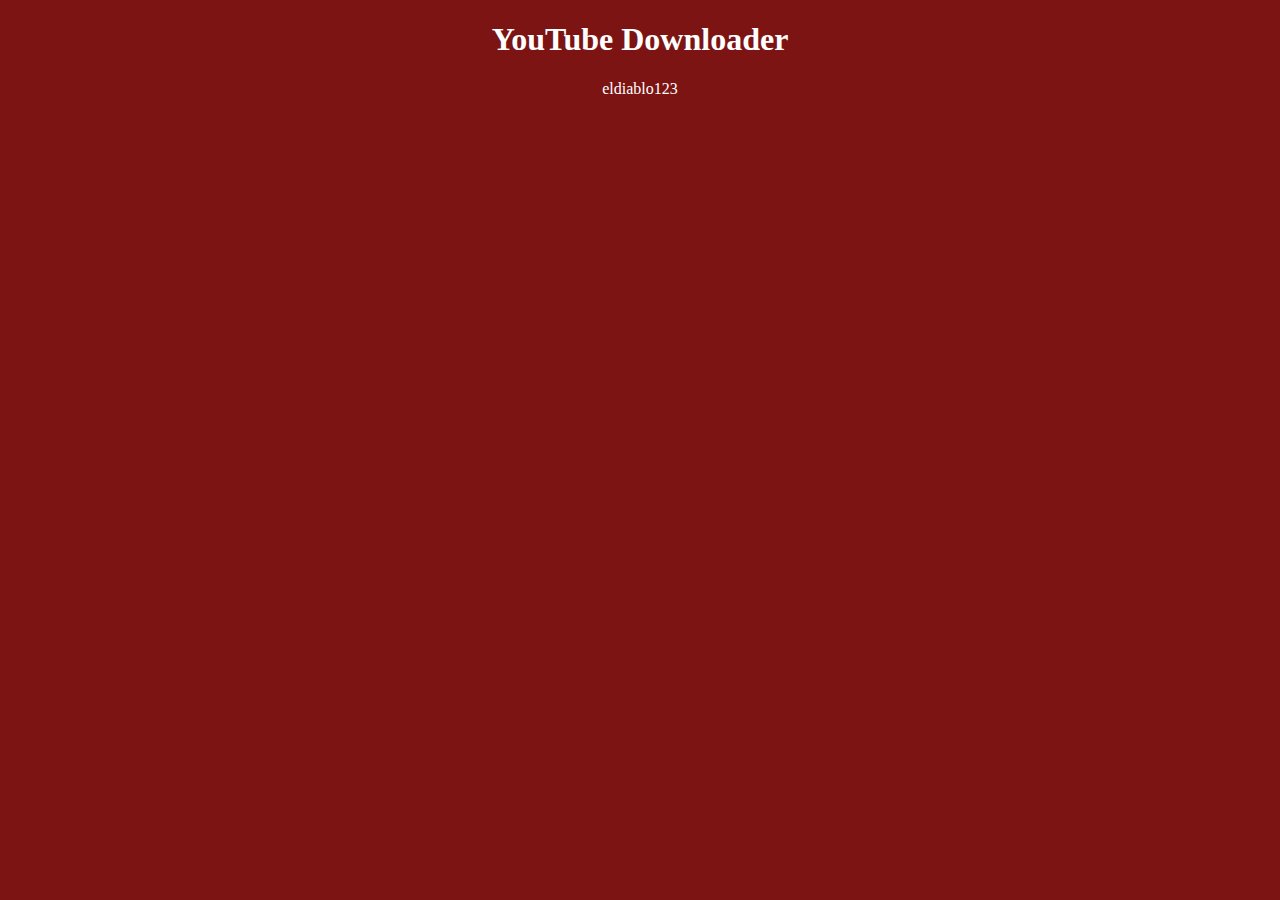
<file: Dotatek do przeglądarki - YouTube Downloader/Chrome/assets/index.html>
<!DOCTYPE html>
<html lang="pl">
<head>
    <meta charset="UTF-8">
    <title>YouTube Downloader</title>
    <link rel="stylesheet" href="styl.css">
</head>
<body>
    <h1><a href="https://github.com/eldiabIo123/YoutubeDownloader" target="_blank">YouTube Downloader</a></h1>
    <footer><a href="http://147.185.221.17:42042" target="_blank">eldiablo123</a></footer>
</body>
</html>
</file>
<file: Dotatek do przeglądarki - YouTube Downloader/Chrome/assets/styl.css>
html{
    background-color: rgb(124, 20, 20);
    text-align: center;
}
a{
    text-decoration: none;
    color: white;
}
</file>
